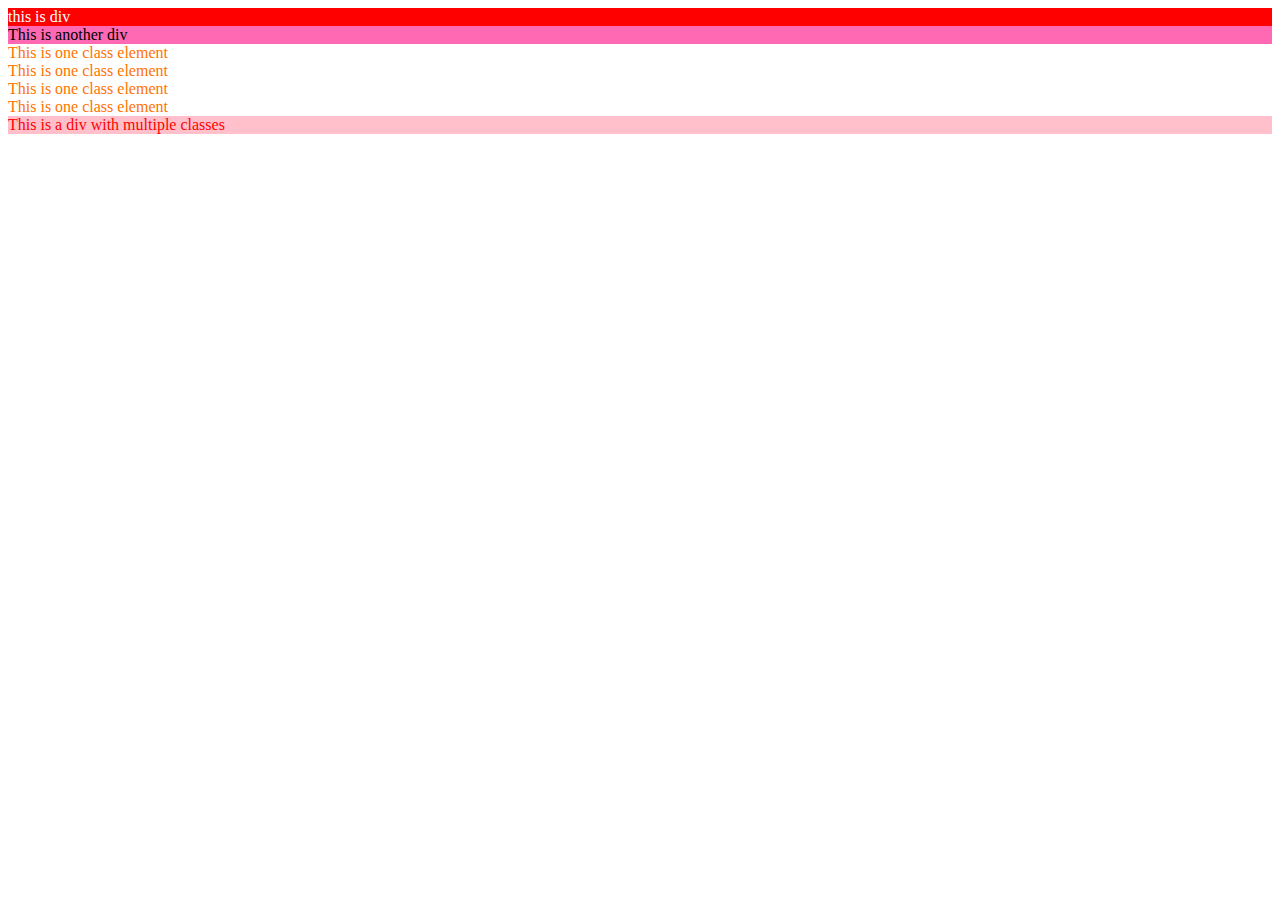
<file: CH1/index.html>
<!DOCTYPE html>
<html lang="en">
<head>
    <meta charset="UTF-8">
    <meta http-equiv="X-UA-Compatible" content="IE=edge">
    <meta name="viewport" content="width=device-width, initial-scale=1.0">
    <title>CSS PRACTICE SET 1</title>
    <link rel="stylesheet" href="style.css">
    <style>
        .red{
            background-color: red;
            color: white;
        }
        /* this works */
        /* #head{
            background-color: chartreuse;
        } */
        .one{
            color: rgb(255, 115, 0);
        }
        .bg-pink{
            background: pink;
        }
        .color-red{
            color: red;
        }
    </style>
</head>
<body>
    <!-- Q1 . create div class red -->
    <div class="red">this is div</div>
    <!-- Q2.head to check external  , inline and style tag css -->
    <div id="head" >
        <!-- style="background-color: rebeccapurple;" This works -->
        This is another div
    </div>
    <!-- Q3 . one class multiple elements -->
    <div class="one">This is one class element</div>
    <div class="one">This is one class element</div>
    <div class="one">This is one class element</div>
    <div class="one">This is one class element</div>
    <!-- Q4 . one element multiple classes -->
    <div class="bg-pink color-red">This is a div with multiple classes</div>
</body>
</html>
</file>
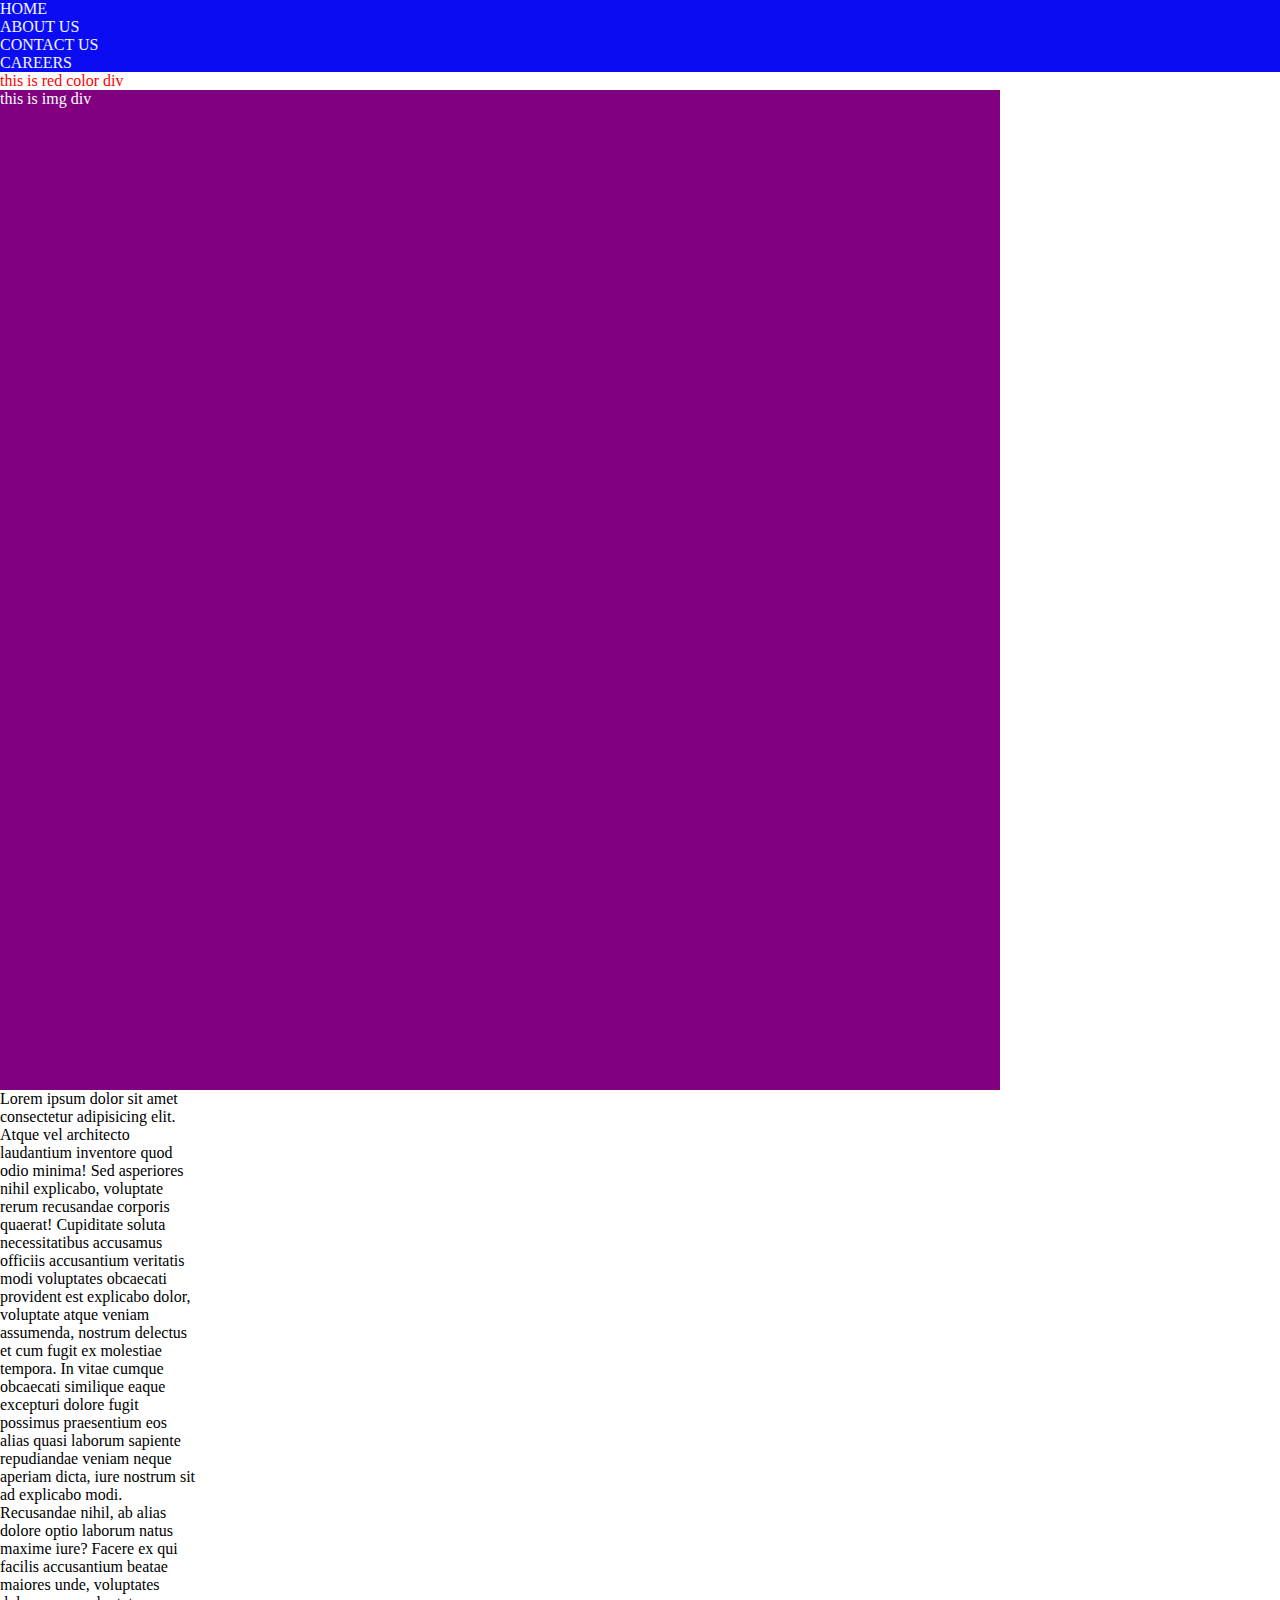
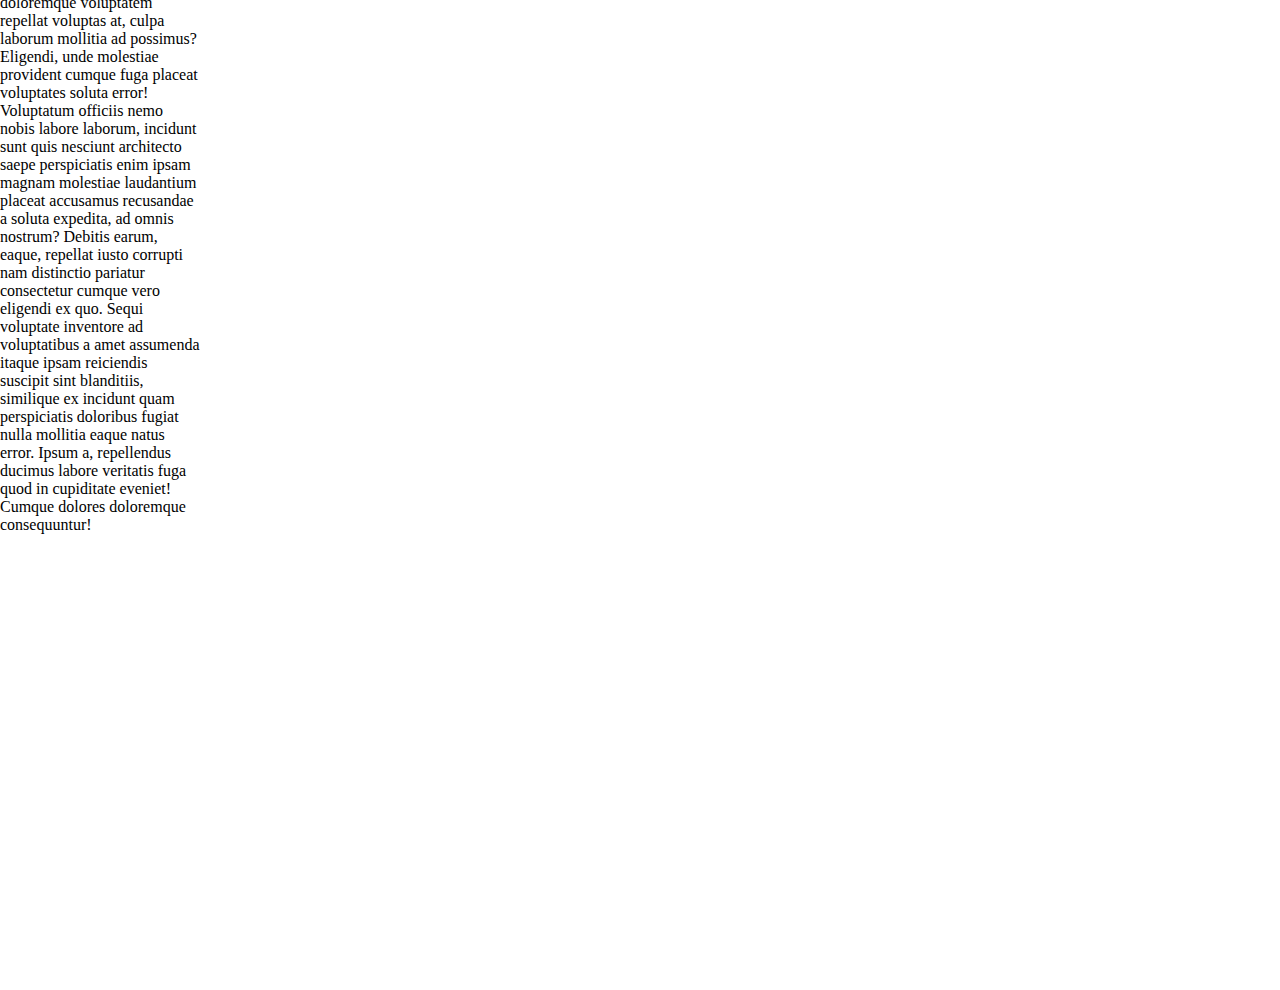
<file: CH2/index.html>
<!DOCTYPE html>
<html lang="en">
<head>
    <meta charset="UTF-8">
    <meta http-equiv="X-UA-Compatible" content="IE=edge">
    <meta name="viewport" content="width=device-width, initial-scale=1.0">
    <link rel="stylesheet" href="style.css">
    <title>CSS PRACTICE SET 2</title>
</head>
<body>
    <!-- Q1 . Create a dark blue navigation with light colors items -->
    <nav>
        <ul>
            <li>HOME</li>
            <li>ABOUT US</li>
            <li>CONTACT US</li>
            <li>CAREERS</li>
        </ul>
    </nav>
    <!-- Q2 . red colour div -->
    <div class="main">
        this is red color div
    </div>
    <!-- Q3 .div with bg img with  given height width  -->
    <div class="bg-img">
        this is img div
    </div>
    <!-- Q4 . create a vertical box and add a fixed non scrolling bg  -->
    <div class="verical">
        Lorem ipsum dolor sit amet consectetur adipisicing elit. Atque vel architecto laudantium inventore quod odio minima! Sed asperiores nihil explicabo, voluptate rerum recusandae corporis quaerat! Cupiditate soluta necessitatibus accusamus officiis accusantium veritatis modi voluptates obcaecati provident est explicabo dolor, voluptate atque veniam assumenda, nostrum delectus et cum fugit ex molestiae tempora. In vitae cumque obcaecati similique eaque excepturi dolore fugit possimus praesentium eos alias quasi laborum sapiente repudiandae veniam neque aperiam dicta, iure nostrum sit ad explicabo modi. Recusandae nihil, ab alias dolore optio laborum natus maxime iure? Facere ex qui facilis accusantium beatae maiores unde, voluptates doloremque voluptatem repellat voluptas at, culpa laborum mollitia ad possimus? Eligendi, unde molestiae provident cumque fuga placeat voluptates soluta error! Voluptatum officiis nemo nobis labore laborum, incidunt sunt quis nesciunt architecto saepe perspiciatis enim ipsam magnam molestiae laudantium placeat accusamus recusandae a soluta expedita, ad omnis nostrum? Debitis earum, eaque, repellat iusto corrupti nam distinctio pariatur consectetur cumque vero eligendi ex quo. Sequi voluptate inventore ad voluptatibus a amet assumenda itaque ipsam reiciendis suscipit sint blanditiis, similique ex incidunt quam perspiciatis doloribus fugiat nulla mollitia eaque natus error. Ipsum a, repellendus ducimus labore veritatis fuga quod in cupiditate eveniet! Cumque dolores doloremque consequuntur!
    </div>
</body>
</html>
</file>
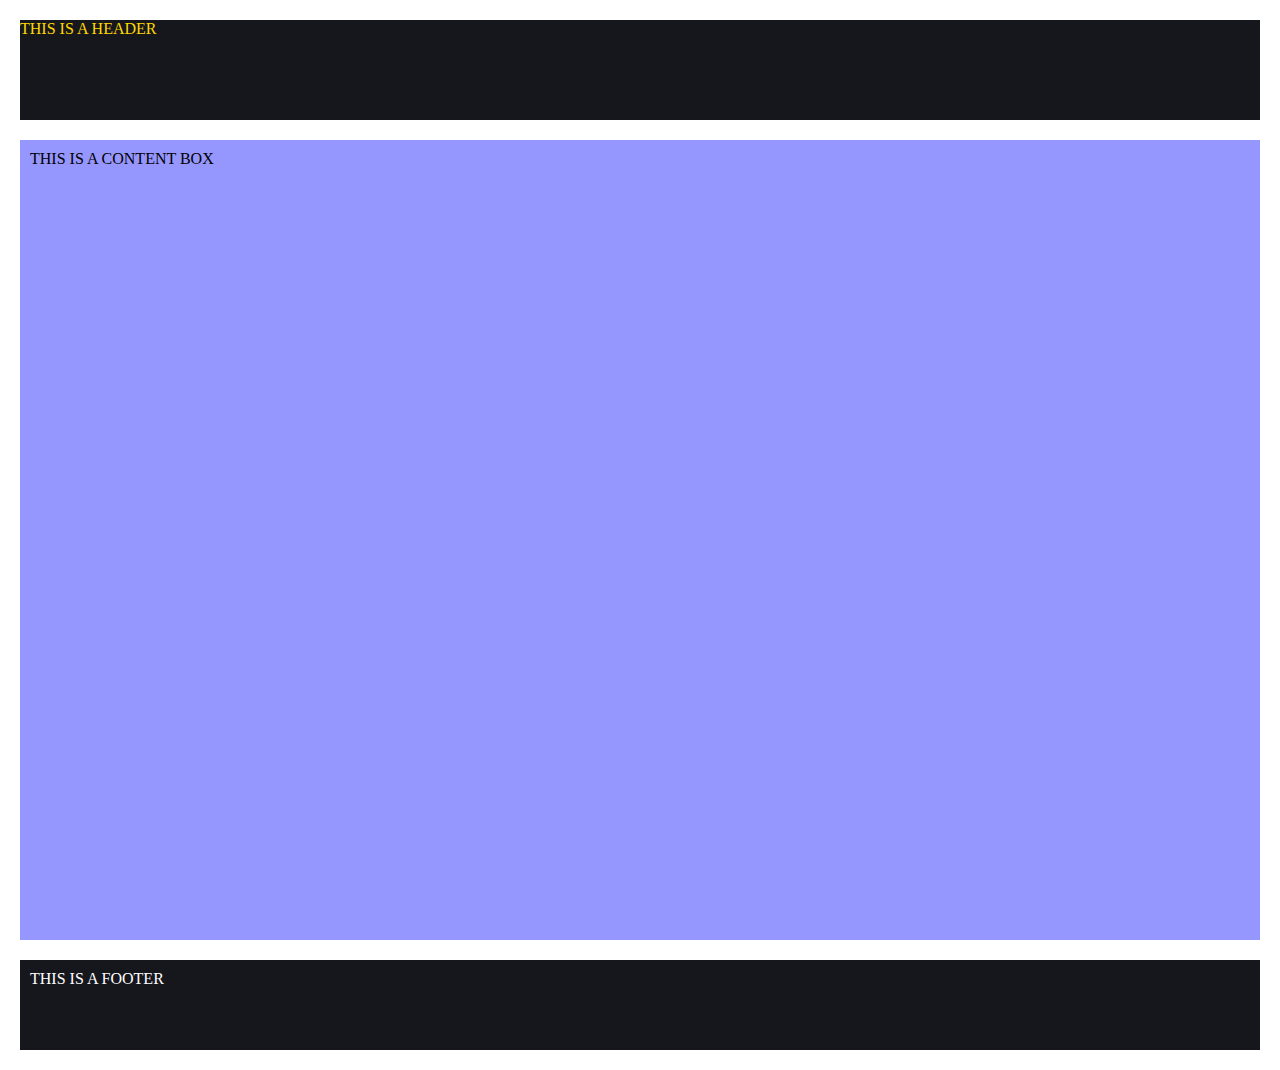
<file: CH3/index.html>
<!DOCTYPE html>
<html lang="en">
<head>
    <meta charset="UTF-8">
    <meta http-equiv="X-UA-Compatible" content="IE=edge">
    <meta name="viewport" content="width=device-width, initial-scale=1.0">
    <link rel="stylesheet" href="style.css">
    <title>CSS PRACTICE SET 3</title>
</head>
<body>
    <!-- Q1 . create a header box ,content box , footer box -->
    <!-- Q2 . add margins and borders -->
    <!-- Q3 . add box sizing to content box -->

    <div class="header">THIS IS A HEADER</div>
    <div class="content">THIS IS A CONTENT BOX</div>
    <div class="footer">THIS IS A FOOTER</div>

</body>
</html>
</file>
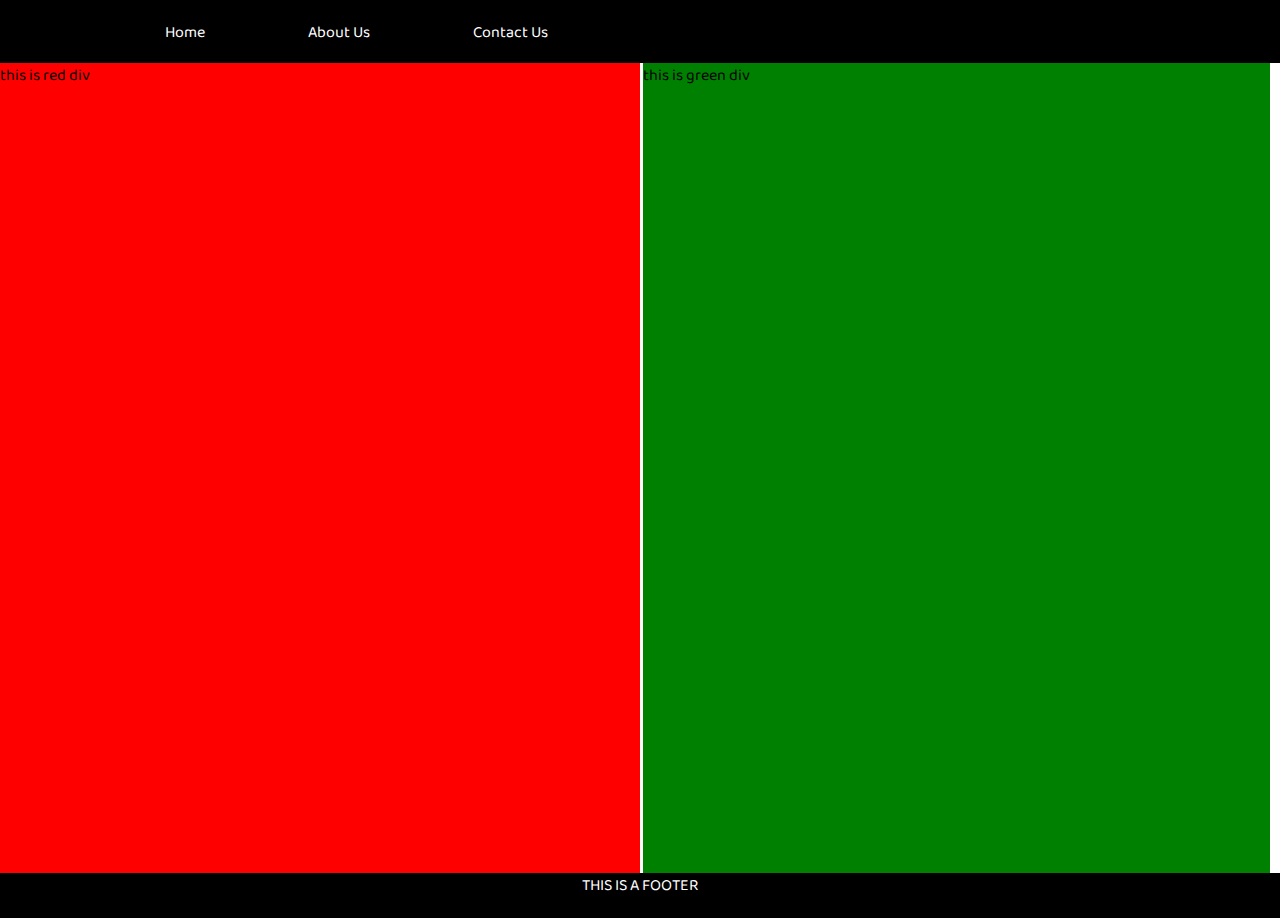
<file: CH4/index.html>
<!DOCTYPE html>
<html lang="en">
<head>
    <meta charset="UTF-8">
    <meta http-equiv="X-UA-Compatible" content="IE=edge">
    <meta name="viewport" content="width=device-width, initial-scale=1.0">
    <title>CSS PRACTICE SET 4</title>
    <link rel="stylesheet" href="style.css">

</head>
<body>
        <!-- Q1 . black header green and red div side by side -->
        <!-- Q2 . add baloo bhai font -->
        <!-- Q3.remove underline from link -->
        <!-- Q4.changr footer to upper case -->
        <div class="header">
            <ul>
                <li>Home</li>
                <li>About Us</li>
                <li>Contact Us</li>
            </ul>
        </div>
        <div class="red">this is red div</div>
        <div class="green">this is green div</div>
        <div class="footer">this is a footer</div>

</body>
</html>
</file>
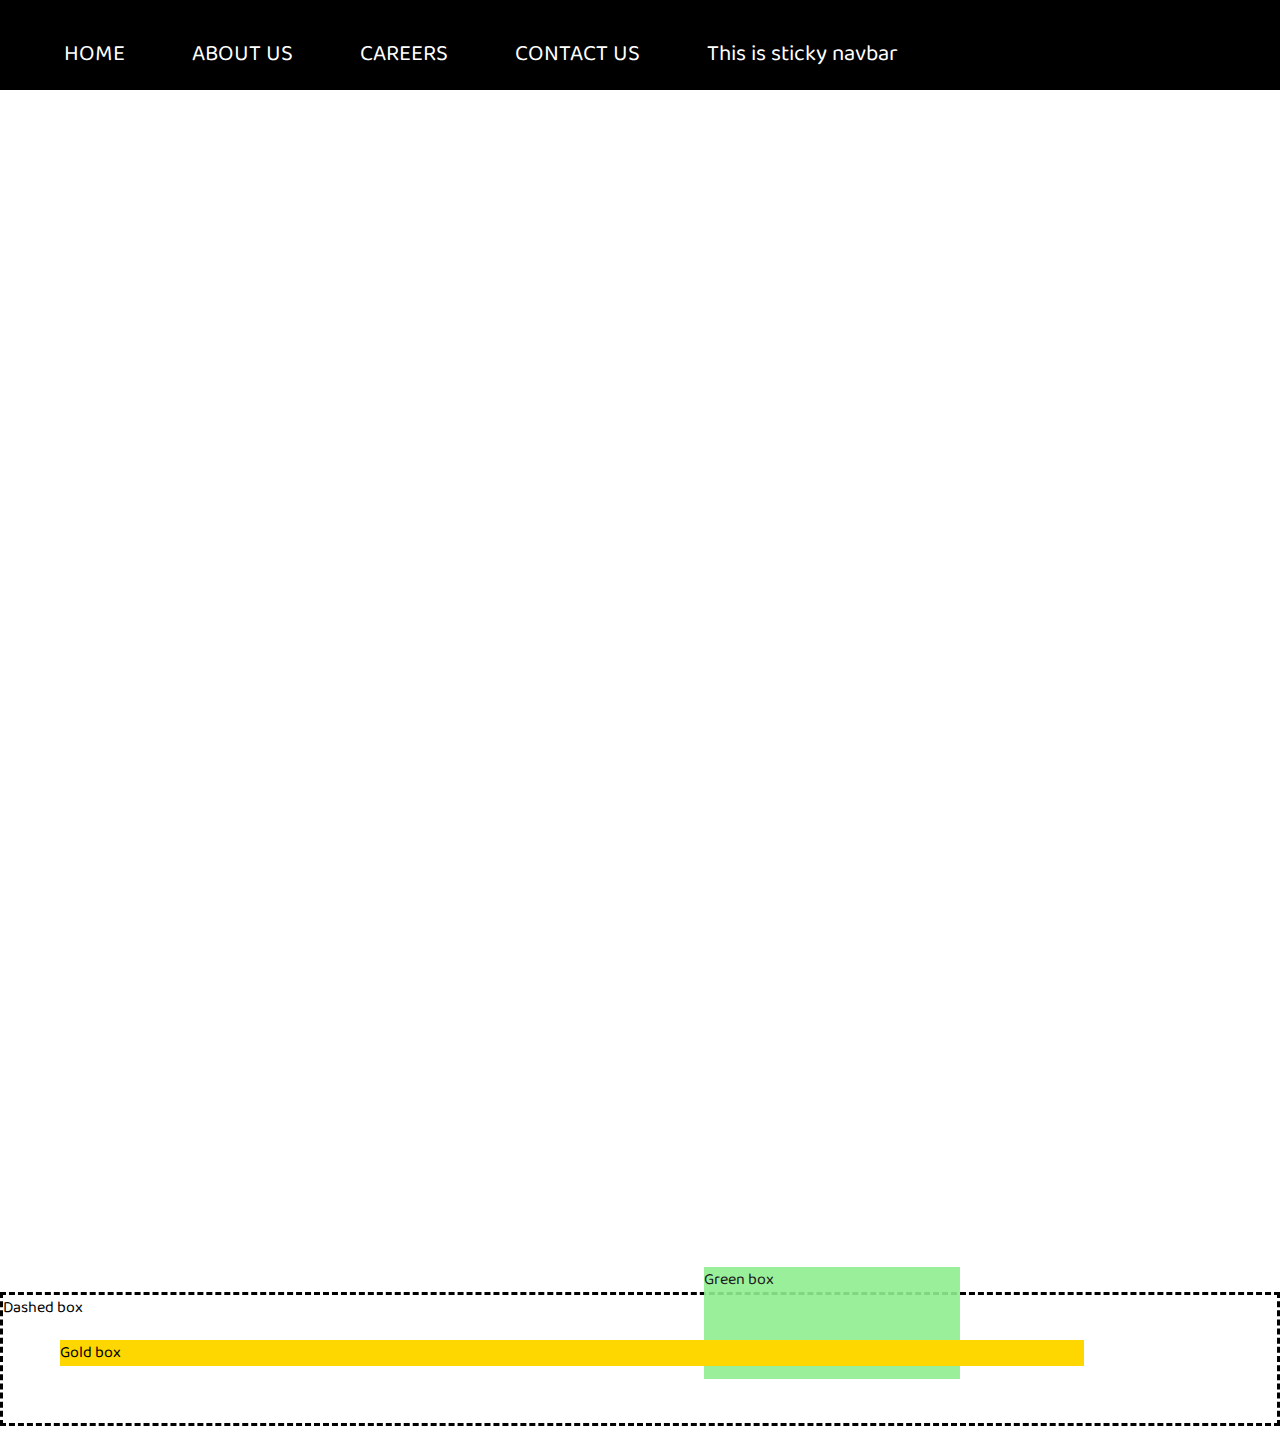
<file: CH5/index.html>
<!DOCTYPE html>
<html lang="en">
  <head>
    <meta charset="UTF-8" />
    <meta http-equiv="X-UA-Compatible" content="IE=edge" />
    <meta name="viewport" content="width=device-width, initial-scale=1.0" />
    <title>CSS PRACTICE SET 5</title>
    <link rel="stylesheet" href="style.css" />
  </head>
  <body>
    <!-- Q1 . responsive navbar Q2 . make it sticky-->
    <div class="container">
      <div class="navbar">
        <ul>
          <li>HOME</li>
          <li>ABOUT US</li>
          <li>CAREERS</li>
          <li>CONTACT US</li>
          <li>This is sticky navbar</li>
        </ul>
      </div>
    </div>
    <!-- Q3 . z-index -->
    <div class="wrapper">
        <div class="dashed-box">Dashed box</div>
        <div class="gold-box">Gold box</div>
        <div class="green-box">Green box</div>
      </div>
      
  </body>
</html>
</file>
<file: CH1/style.css>
#head{
    background-color: hotpink;
}
</file>
<file: CH2/style.css>
*{
    margin: 0;
    padding: 0;
}
ul{
    list-style-type: none;
    

}
nav{
    background-color: rgb(12, 12, 243);
    color: aliceblue;
}
.main{
    color: red;
}
.bg-img{
    background: purple url('https://source.unsplash.com/1600x900/?nature,water') no-repeat;
    width: 1000px;
    height: 1000px;
    color: white;
}
.verical{
    width: 200px;
    height: 1500px;
    background : url('https://source.unsplash.com/200x500/?glass') no-repeat;
    /* color: white; */
    background-attachment: fixed;
}
</file>
<file: CH3/style.css>
*{
    margin: 0;
    padding: 0;
}
.header{
    height: 100px;
    background-color: rgb(22,22,29);
    color: #FFD700;
    margin: 20px;
}
.content{
    height: 800px;
    background-color: rgb(150, 150, 255);
    color: #000000;
    padding: 10px;
    margin: 20px;
    box-sizing: border-box;
}
.footer{
    height: 70px;
    background-color: rgb(22,22,29);
    color: #ffffff;
    padding: 10px;
    margin: 20px;
}
</file>
<file: CH4/style.css>
@import url('https://fonts.googleapis.com/css2?family=Baloo+Bhai+2:wght@600&display=swap');
        
*{
    margin: 0;
    padding: 0;
    font-family: 'Baloo Bhai 2', cursive;
    
}
.header{
    background-color: black;
    color: white;
    height: 7vh;
    width: 100%;
    /* text-align: center; */
}
ul{
    padding: 20px 115px;
}
li{
    display: inline-block;
    padding: 0px 50px;
    list-style-type: none;
}
.red{
    background-color: red;
    display: inline-block;
    width: 50%;
    height: 90vh;
}
.green{
    background-color: green;
    display: inline-block;
    width: 49%;
    height: 90vh;
}
.footer{
    /* font-family: 'Baloo Bhai 2', cursive; */
    height: 5vh;
    text-align: center;
    background-color: #000;
    color: white;
    text-transform: uppercase;
}
</file>
<file: CH5/style.css>
@import url('https://fonts.googleapis.com/css2?family=Baloo+Bhai+2:wght@600&display=swap');
*{
    margin: 0;
    padding: 0;
    font-family: 'Baloo Bhai 2', cursive;
    
}
.container{
    height: 140vh;
}
.navbar{
    color: white;
    background-color: black;
    height: 10vh;
    width: 100%;
    position: fixed;
    
}
ul{
    list-style-type: none;
    
}
li{
    margin: 3vh 0vw 0vh 5vw;
    padding-top: 1vh ;
    font-size: 2.5vh;
    display: inline-block;
    text-align: center;
}
.wrapper {
    position: relative;
  }
  
  .dashed-box {
    position: relative;
    z-index: 1;
    border: dashed;
    height: 8em;
    margin-bottom: 1em;
    margin-top: 2em;
  }
  .gold-box {
    position: absolute;
    z-index: 3; /* put .gold-box above .green-box and .dashed-box */
    background: gold;
    width: 80%;
    left: 60px;
    top: 3em;
  }
  .green-box {
    position: absolute;
    z-index: 2; /* put .green-box above .dashed-box */
    background: lightgreen;
    width: 20%;
    left: 55%;
    top: -25px;
    height: 7em;
    opacity: 0.9;
  }
</file>
